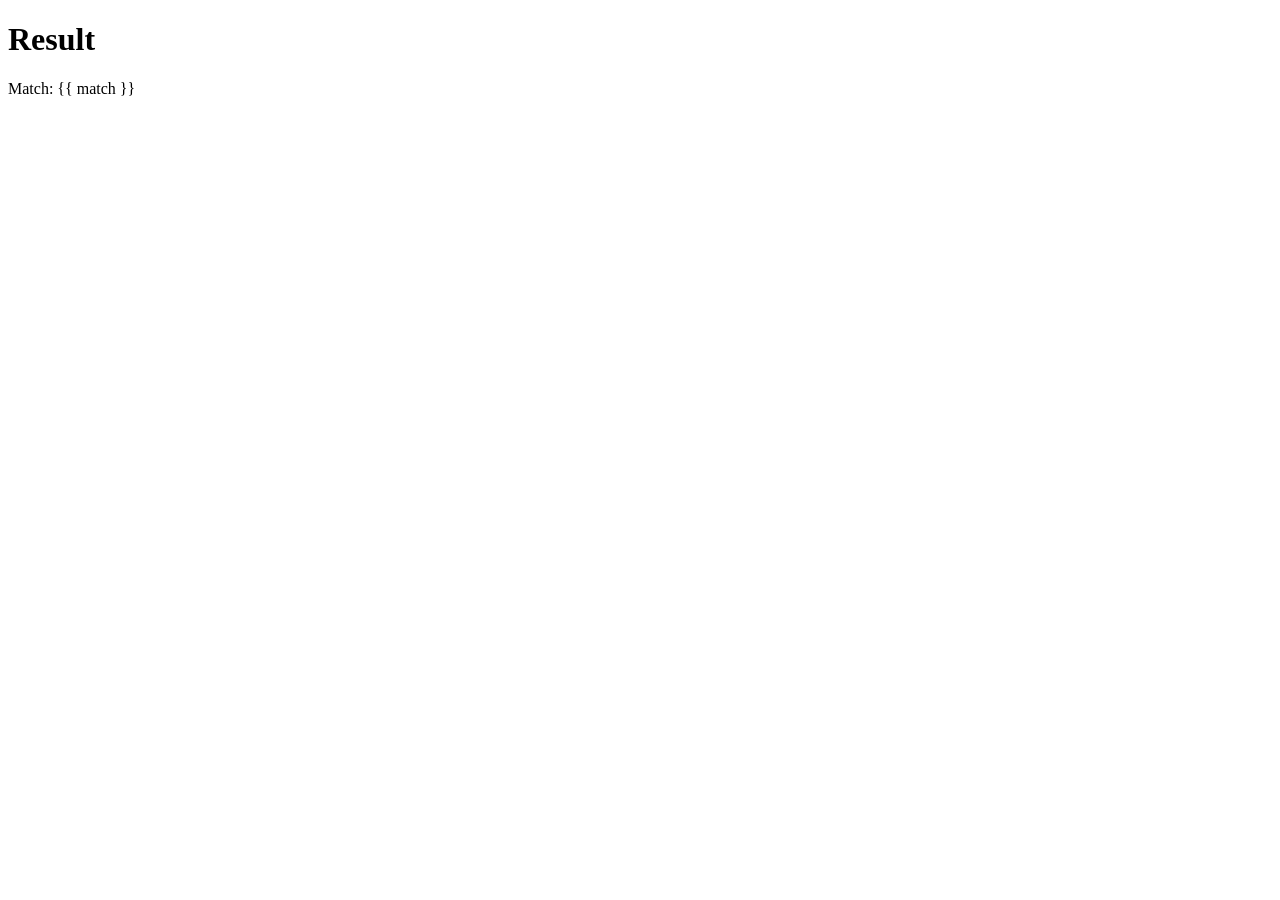
<file: templates/result.html>
<!DOCTYPE html>
<html lang="en" class="no-js">
<head>
    <!-- Ваши мета-теги и другие стили -->
</head>
<body>
    <!-- Ваш HTML-код для веб-страницы -->
    <h1>Result</h1>
   <p id="result">Match: {{ match }}</p>
</body>
</html>
</file>
